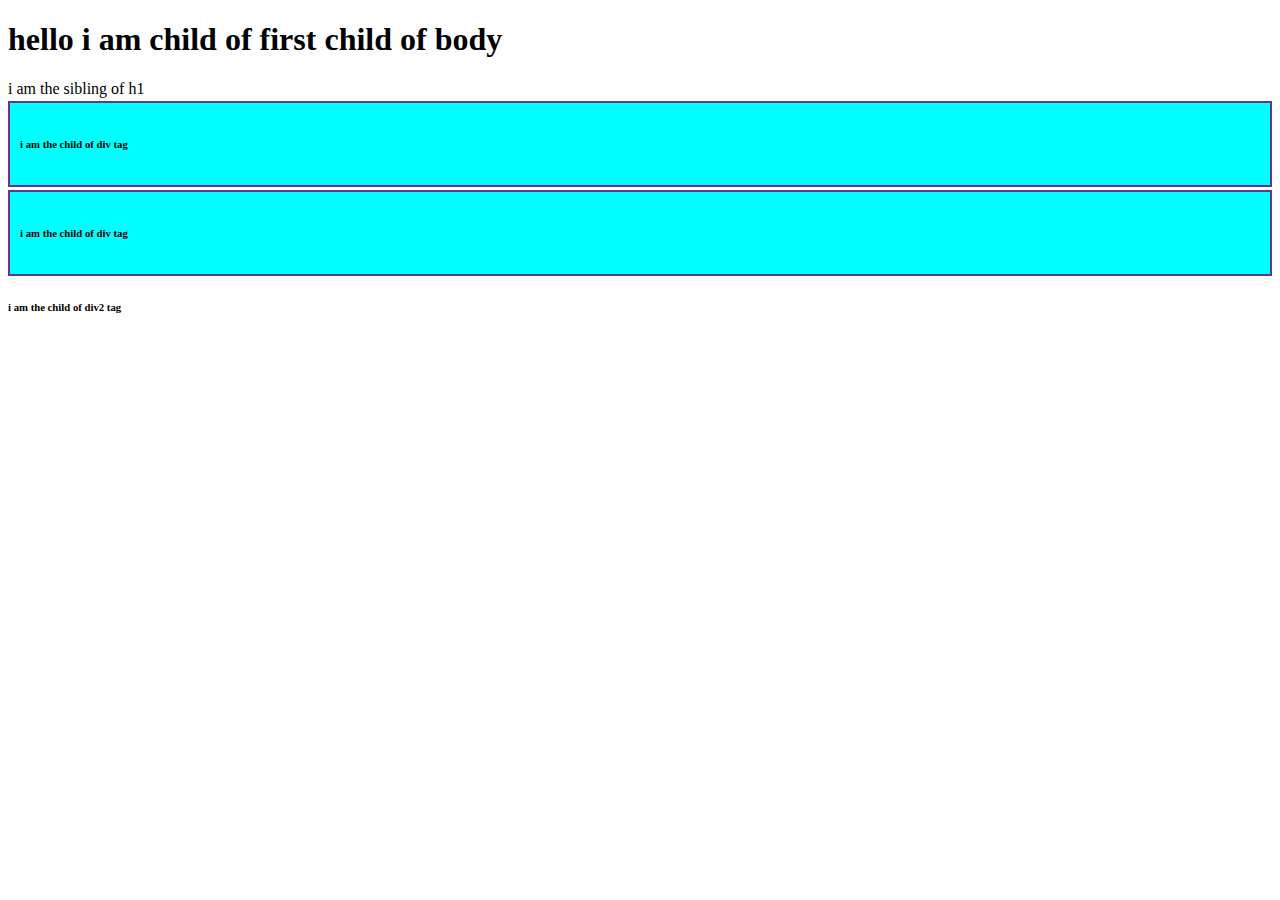
<file: JavaScript in the Browser/index.html>
<!DOCTYPE html>
<html lang="en">
<head>
    <meta charset="UTF-8">
    <meta name="viewport" content="width=device-width, initial-scale=1.0">
    <title>JavaScript Tutorial</title>
    <link rel="stylesheet" href="style.css"/>
    
</head>
<body>
    <h1>hello i am child of first child of body</h1>
    <span>i am the sibling of h1</span>
    <div class="con" id="con">
        <h6>i am the child of div tag</h6>
    </div>
    <div class="con" id="con">
        <h6>i am the child of div tag</h6>
    </div>
    <div class="class2" id="click">
        <h6>i am the child of div2 tag</h6>
    </div>  
    <script src="script.js"></script>  
</body>
</html>
</file>
<file: JavaScript in the Browser/style.css>
.con{
    border:2px solid rebeccapurple;
    margin:3px 0;
    background-color: aqua;
    padding: 10px;

}
.bg-primary{
    background-color: black;
}
</file>
